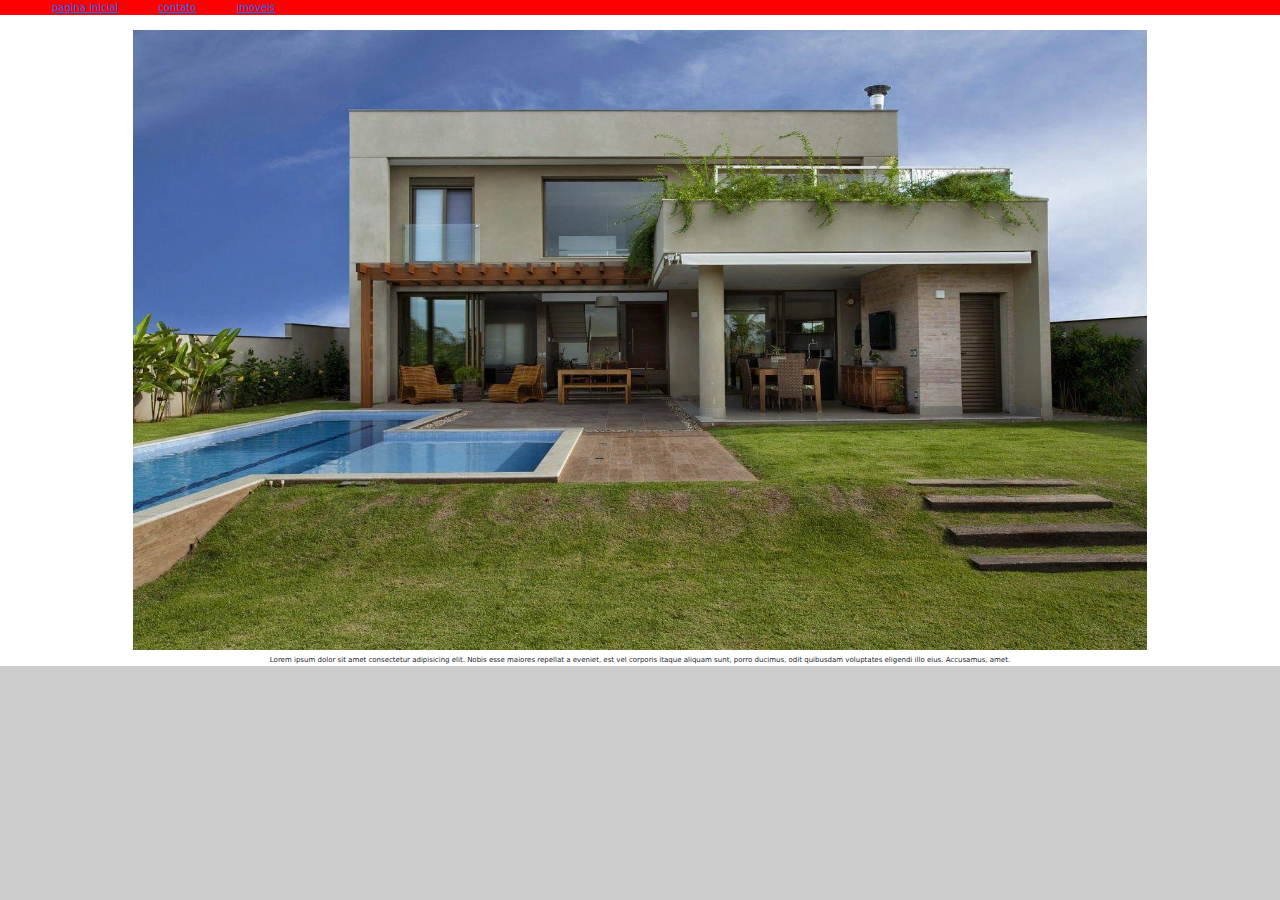
<file: index.html>
<!DOCTYPE html>
<html lang="en">

<head>
    <meta charset="UTF-8">
    <meta name="viewport" content="width=device-width, initial-scale=1.0">
    <title>Document</title>
    <link rel="stylesheet" href="https://cdn.jsdelivr.net/npm/bootstrap@5.3.3/dist/css/bootstrap.min.css">
    <link rel="stylesheet" href="css/estilos.css">
</head>

<body>
    <header>
        <ul class="cabecalho">
            <li><a href="index.html">pagina inicial</a></li>
            <li><a href="contato.html">contato</a></li>
            <li><a href="imoveis.html">imoveis</a></li>
        </ul>
    </header>

    <figure>
        <img class="destaque" src="img/casas-bonitas-1.webp" alt="">
        <figcaption>Lorem ipsum dolor sit amet consectetur adipisicing elit. Nobis esse maiores repellat a eveniet, est
            vel corporis itaque aliquam sunt, porro ducimus, odit quibusdam voluptates eligendi illo eius. Accusamus,
            amet.</figcaption>
    </figure>

    <script src="https://cdn.jsdelivr.net/npm/bootstrap@5.3.3/dist/js/bootstrap.bundle.min.js"></script>

</body>

</html>
</file>
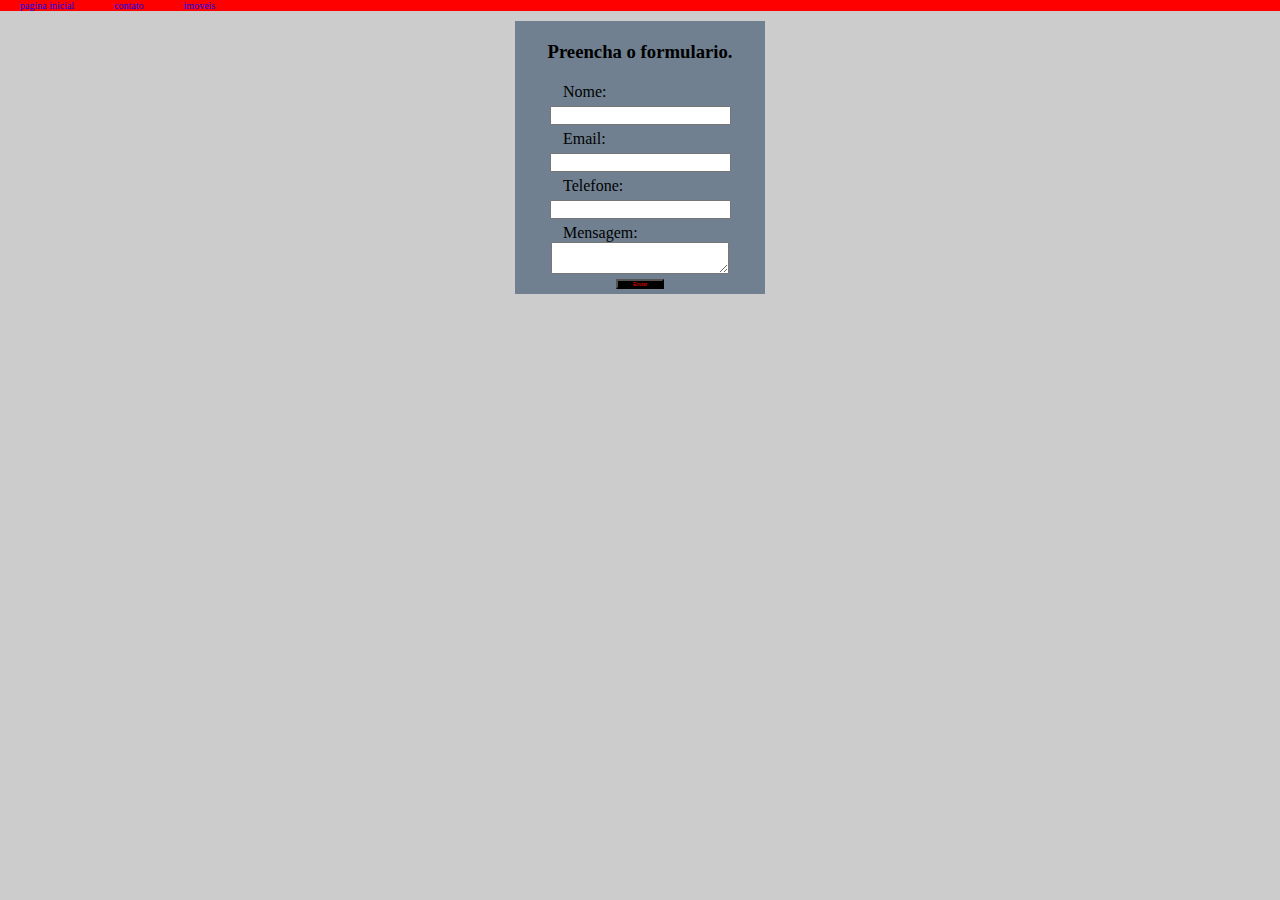
<file: contato.html>
<!DOCTYPE html>
<html lang="en">

<head>
    <meta charset="UTF-8">
    <meta name="viewport" content="width=device-width, initial-scale=1.0">
    <title>Document</title>
    <link rel="stylesheet" href="css/estilos.css">
</head>

<body>

    <header>
        <ul class="cabecalho">
            <li><a href="index.html">pagina inicial</a></li>
            <li><a href="contato.html">contato</a></li>
            <li><a href="imoveis.html">imoveis</a></li>
        </ul>
    </header>

    <form class="formulario">
        <div class="conteiner">
            <h3>Preencha o formulario.</h3>
            <label class="label" for="nome">Nome:</label>
            <input id="nome" type="text">

            <label class="label" for="email">Email:</label>
            <input id="email" type="email">

            <label class="label" for="Telefone">Telefone:</label>
            <input id="Telefone" type="tel">

            <label class="label" for="mensagem">Mensagem:</label>
            <textarea name="" id="mensagem"></textarea>

            <button id="enviar">Enviar</button>
        </div>
    </form>
</body>

</html>
</file>
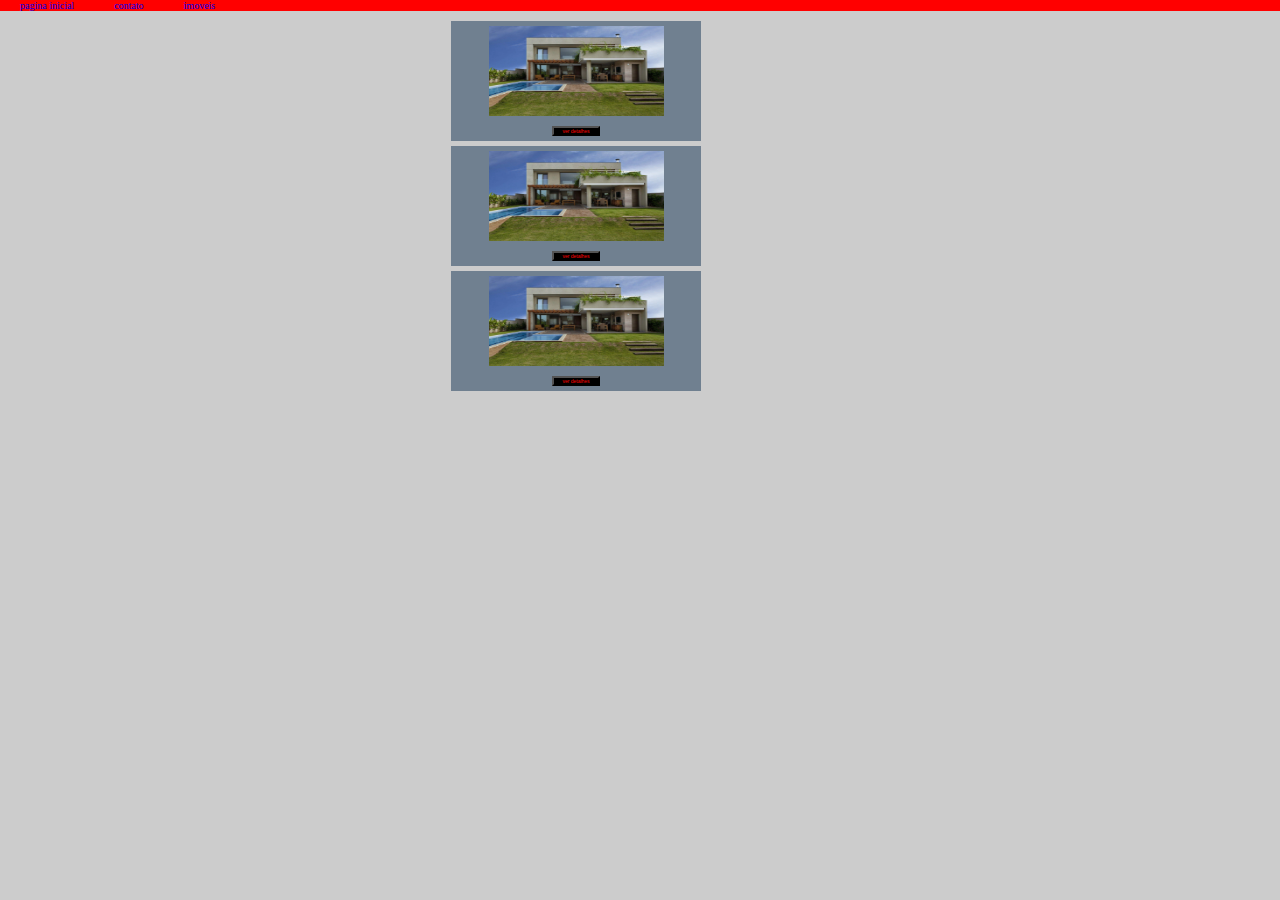
<file: imoveis.html>
<!DOCTYPE html>
<html lang="en">
<head>
    <meta charset="UTF-8">

    <title>Document</title>
    <link rel="stylesheet" href="css/estilos.css">
</head>
<body>
    <header>
        <ul class="cabecalho">
            <li><a href="index.html">pagina inicial</a></li>
            <li><a href="contato.html">contato</a></li>
            <li><a href="imoveis.html">imoveis</a></li>
        </ul>
    </header>

        <section class="sessao">
            <div class="conteiner">
                <img class="casas" src="img/casas-bonitas-1.webp" alt="">
                <button id="button1" onclick="mostrarDescricao('texto1')">ver detalhes</button>
                <p id="texto1">Lorem ipsum dolor sit amet consectetur adipisicing elit. Reprehenderit iste natus repellendus sequi sunt! Iusto soluta possimus aut ratione earum voluptatem. Facere, quibusdam accusantium dolorum dignissimos accusamus sapiente tempora veritatis?</p>
            </div>
        </section>

        <section class="sessao">
            <div class="conteiner">
                <img class="casas" src="img/casas-bonitas-1.webp" alt="">
                <button id="button2" onclick="mostrarDescricao('texto2')">ver detalhes</button>
                <p id="texto2">Lorem ipsum dolor sit amet consectetur adipisicing elit. Reprehenderit iste natus repellendus sequi sunt! Iusto soluta possimus aut ratione earum voluptatem. Facere, quibusdam accusantium dolorum dignissimos accusamus sapiente tempora veritatis?</p>
            </div>
        </section>

        <section class="sessao">
            <div class="conteiner">
                <img class="casas" src="img/casas-bonitas-1.webp" alt="">
                <button id="button3" onclick="mostrarDescricao('texto3')">ver detalhes</button>
                <p id="texto3">Lorem ipsum dolor sit amet consectetur adipisicing elit. Reprehenderit iste natus repellendus sequi sunt! Iusto soluta possimus aut ratione earum voluptatem. Facere, quibusdam accusantium dolorum dignissimos accusamus sapiente tempora veritatis?</p>
            </div>
        </section>

        <script src="js/script.js"></script>
</body>
</html>
</file>
<file: css/estilos.css>
* {
    margin: 0;
    padding: 0;
    text-decoration: none;
    list-style: none;
}

html {
    background-color: #ccc;
}

ul.cabecalho {
    display: flex;
    justify-content: flex-start;
    background-color: red;
    margin-bottom: 10px;
}

li {
    margin: 0 20px;
    font-size: 10px;
}

figure {
    display: flex;
    flex-direction: column;
    justify-content: center;
    align-items: center;
    text-align: center;
}

img.destaque {
    padding: 5px;
    width: 80%;
    height: 70vh;
}

img.casas {
    padding: 5px;
    width: 70%;
    height: 90px;
}

.sessao {
    display: flex;
    justify-content: center;
    width: 90vw;
}

.conteiner {
    width: 250px;
    display: flex;
    flex-direction: column;
    align-items: center;
    margin-bottom: 5px;
    background-color: slategray;
}

button {
    font-size: 5px;
    width: 3rem;
    margin: 5px 0;
    color: red;
    background-color: black;
}

button:hover {
    cursor: pointer;
    color: black;
    background-color: red;
    transition: 0.3s ease-in-out;
}

p {
    font-size: 8px;
    margin: 5px;
    display: none;
}

figcaption {
    font-size: 7px;
}

.formulario {
    display: flex;
    flex-direction: column;
    align-items: center;
}


.label {
    align-self: flex-start;
    margin-left: 48px;
}

input {
    margin: 5px;
}

form div h3 {
    margin: 20px 0;
}
</file>
